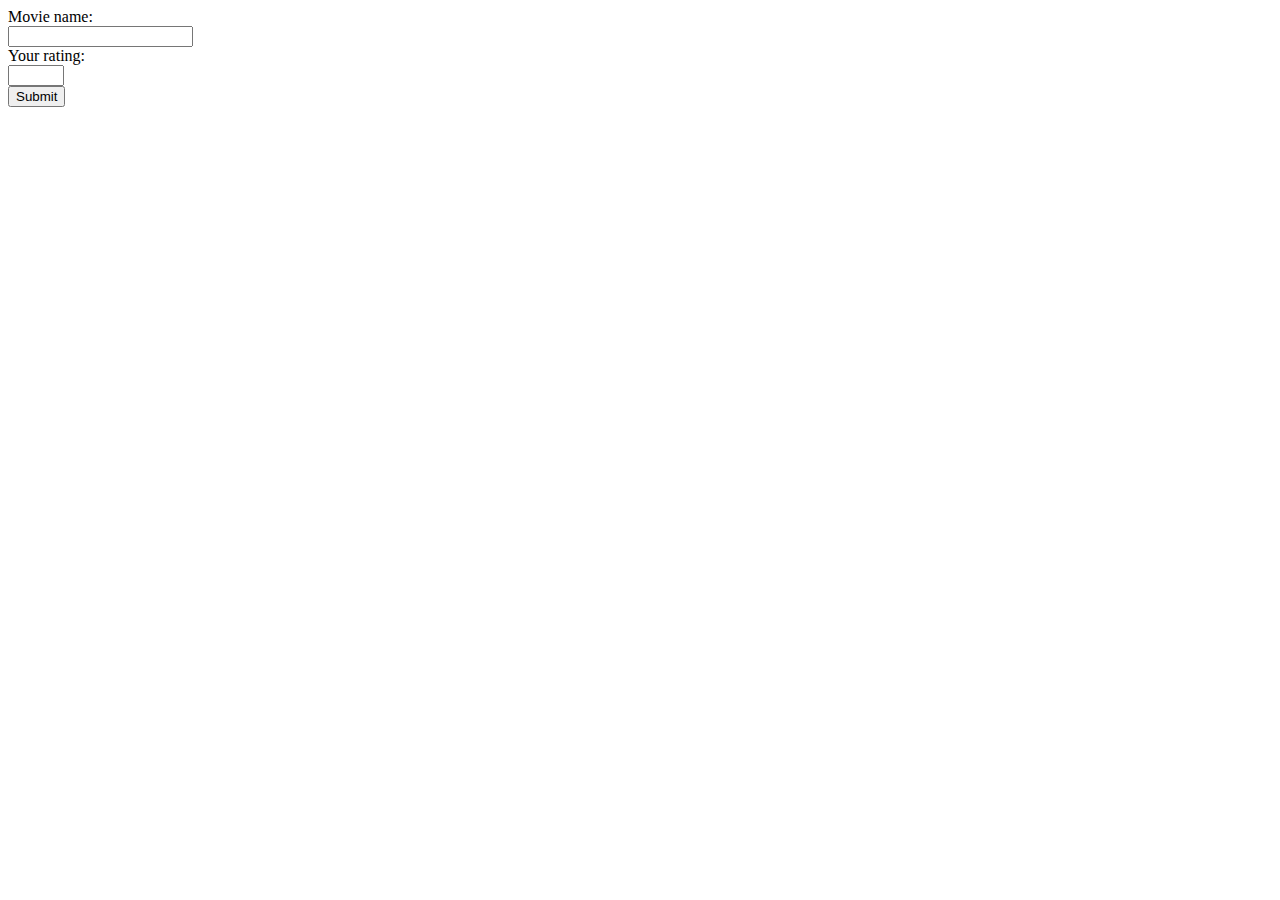
<file: movies-app/index.html>
<!DOCTYPE html>
<html lang="en">
<head>
    <meta charset="UTF-8">
    <meta http-equiv="X-UA-Compatible" content="IE=edge">
    <meta name="viewport" content="width=device-width, initial-scale=1.0">
    <title>Document</title>
</head>
<body>
    <form>
        <label for="movieName">Movie name:</label><br>
        <input type="text" id="movieName" name="movieName"><br>
        <label for="movieRating">Your rating:</label><br>
        <input type="number" id="movieRating" name="movieRating" min="0" max="10"><br>
        <input type="submit">
    </form>
    <div>
        <ul>
            
        </ul>
    </div>
    <script
        src="https://code.jquery.com/jquery-3.6.0.min.js"
        integrity="sha256-/xUj+3OJU5yExlq6GSYGSHk7tPXikynS7ogEvDej/m4="
        crossorigin="anonymous"></script>
    <script src="app.js"></script>
</body>
</html>
</file>
